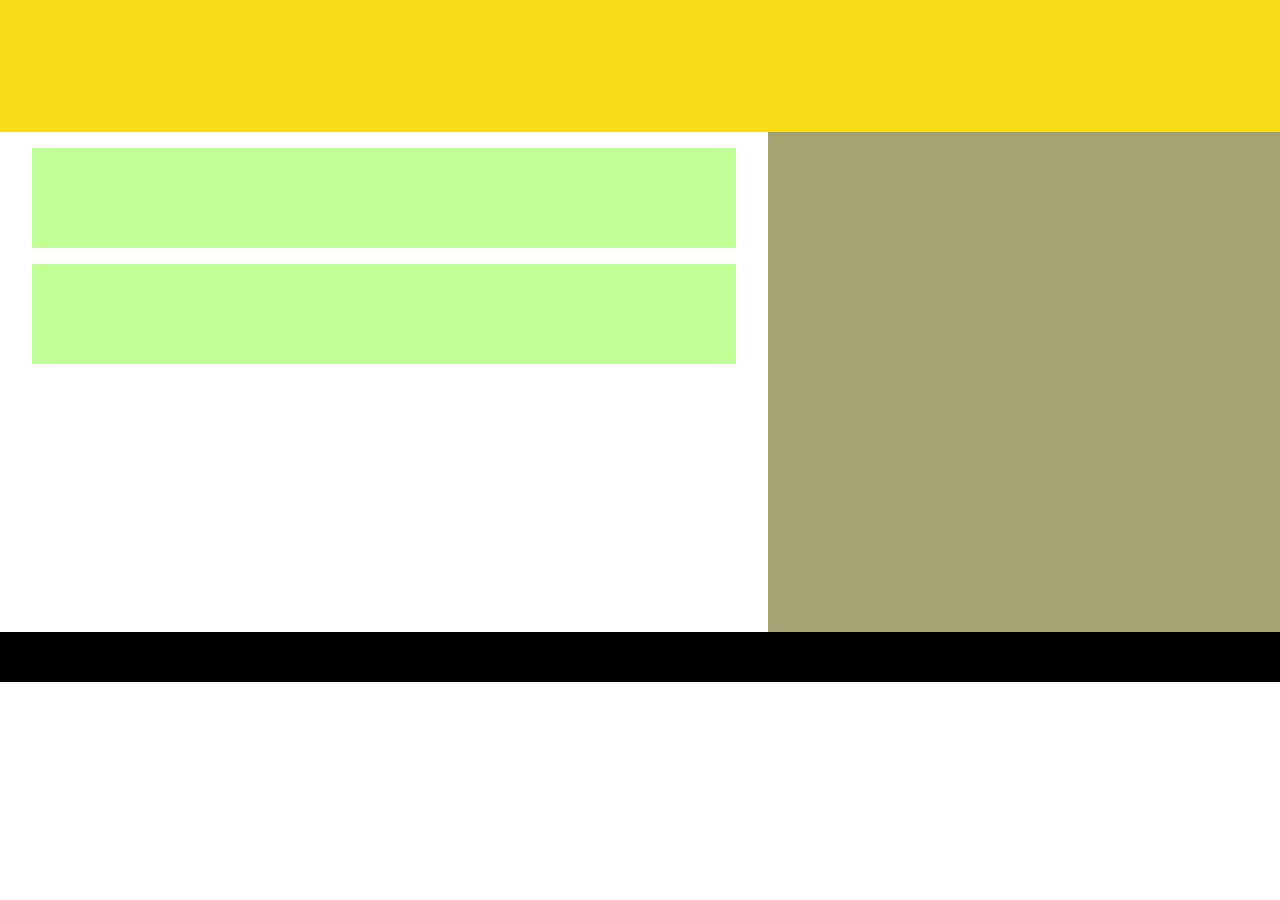
<file: index.html>
<!doctype html>
<html lang="en">
<head>
	<meta charset="UTF-8">
	<meta name="viewport" content="width=device-width">
	<title>	</title>
	<link rel="stylesheet" href="estilos.css">
</head>
<body>
	<header class="encabezado"></header>
	<section class="contenido">
		<article class="post"></article>
		<article class="post"></article>
	</section>
	<aside class="contenido-lateral"></aside>
	<footer class="pie-pagina"></footer>
</body>
</html>
</file>
<file: estilos.css>
body{
	margin: 0;
}

.encabezado, .contenido, .contenido-lateral, .pie-pagina{
	padding: 1em 2em;
}

.contenido, .contenido-lateral, .pie-pagina{
	float: left;
	box-sizing: border-box;
}

.encabezado{
	background-color: rgb(247, 220, 22);
	height: 100px;
}

.contenido{
	width: 60%;
}

.contenido-lateral{
	width: 40%;
	background-color: rgb(163, 163, 113);
	height: 500px;
}

.post{
	background-color: rgba(117, 255, 26, 0.46);
	height: 100px;
	margin-bottom: 1em;
}

.pie-pagina{
	width: 100%;
	background-color: #000;
	height: 50px;
}

@media screen and (min-width: 780px) and (max-width: 1024px){
	
	.encabezado{
		background-color: rgb(246, 246, 243);
	}

	.contenido, .contenido-lateral{
		width: 50%;
	}
}

@media screen and (min-width: 480px) and (max-width: 780px){
	.encabezado{
		background-color: rgb(246, 246, 243);
	}

	.contenido, .contenido-lateral{
		width: 100%;
	}
}

@media screen and (max-width: 480px) {
	.encabezado{
		height: 80px;
	}

	.contenido{
		background-color: rgb(250, 250, 168);
	}

	.contenido, .contenido-lateral{
		width: 100%;
	}
}
</file>
